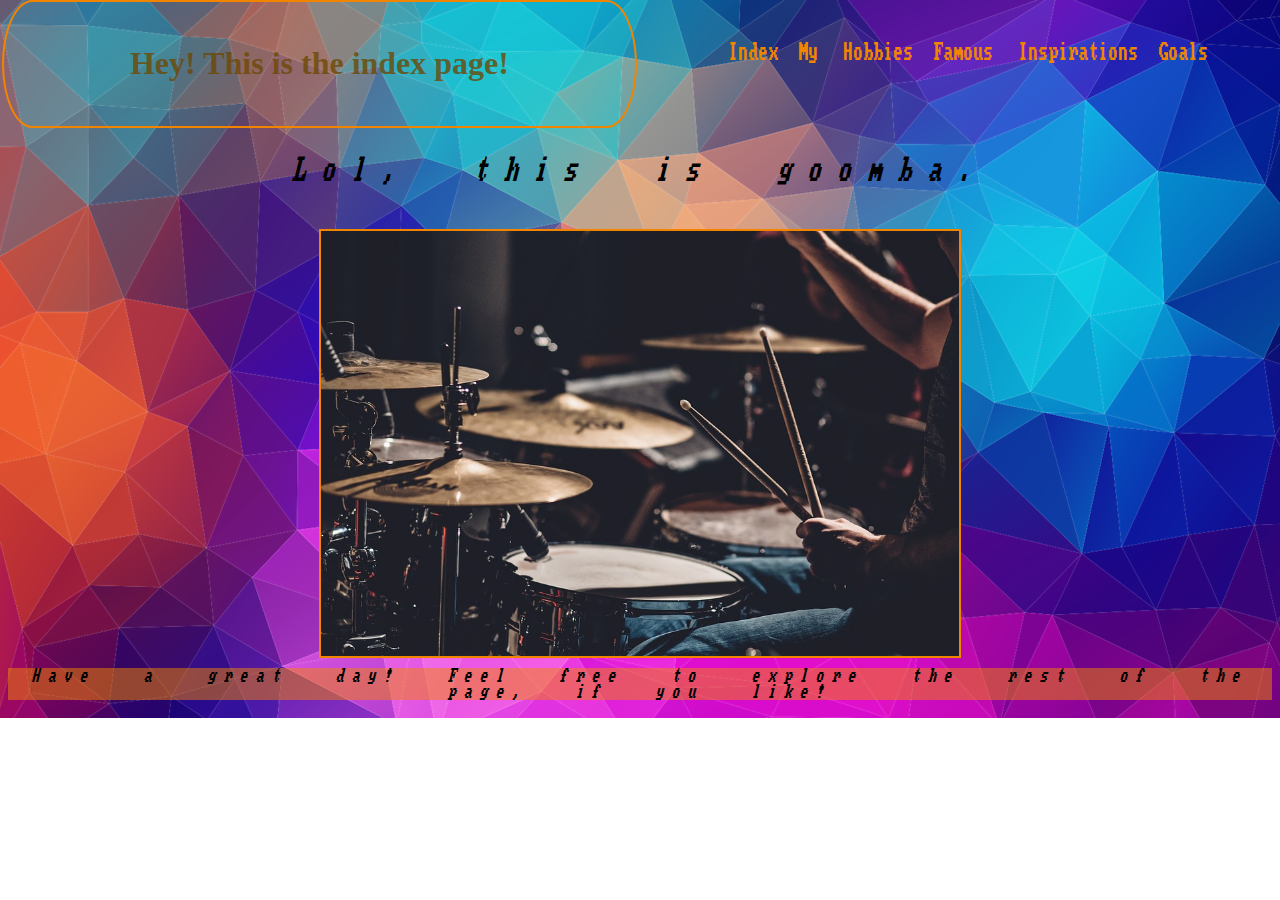
<file: index.html>
<!DOCTYPE html>
<!--
    Author: Ethan Tayloe
    Date: September 3, 2019
    Filename: index.html
    Description: The Index for my Hobby Page.
-->
<html>
    <head>
            <meta charset="utf-8" content="keywords" keywords="hobbies, drumming, music, traveling, theater, friends, goals, famous, keanu, keanu reeves, chad, chad smith, travis, travis luddon, bear, bear grylls, man vs wild" >
        <title>Index</title>
        <link rel="stylesheet" type="text/css" href="css/index.css">
        
    </head>
    <body class="body">
        <div class="grid-container">
        <header class="header"><h1>Hey! This is the index page!</h1></header>
        <div class="nav"><p>
            <a href="index.html">Index</a>
            <a href="hobby.html">My Hobbies</a>
            <a href="famous_inspirations.html">Famous Inspirations</a>
            <a href="goals.html">Goals</a>
        </p></div>
        <div class="article">   
            <p style="font-size: 175%">Lol, this is goomba.</p>
        </br>
            <img src="images/index/index.jpg" alt="Awesome Drumming Kit" class="center">
        </div>
        </div>
        <div class="footer">
            <p>Have a great day! Feel free to explore the rest of the page, if you like!</p>
        </div>
    </body>
</html>
</file>
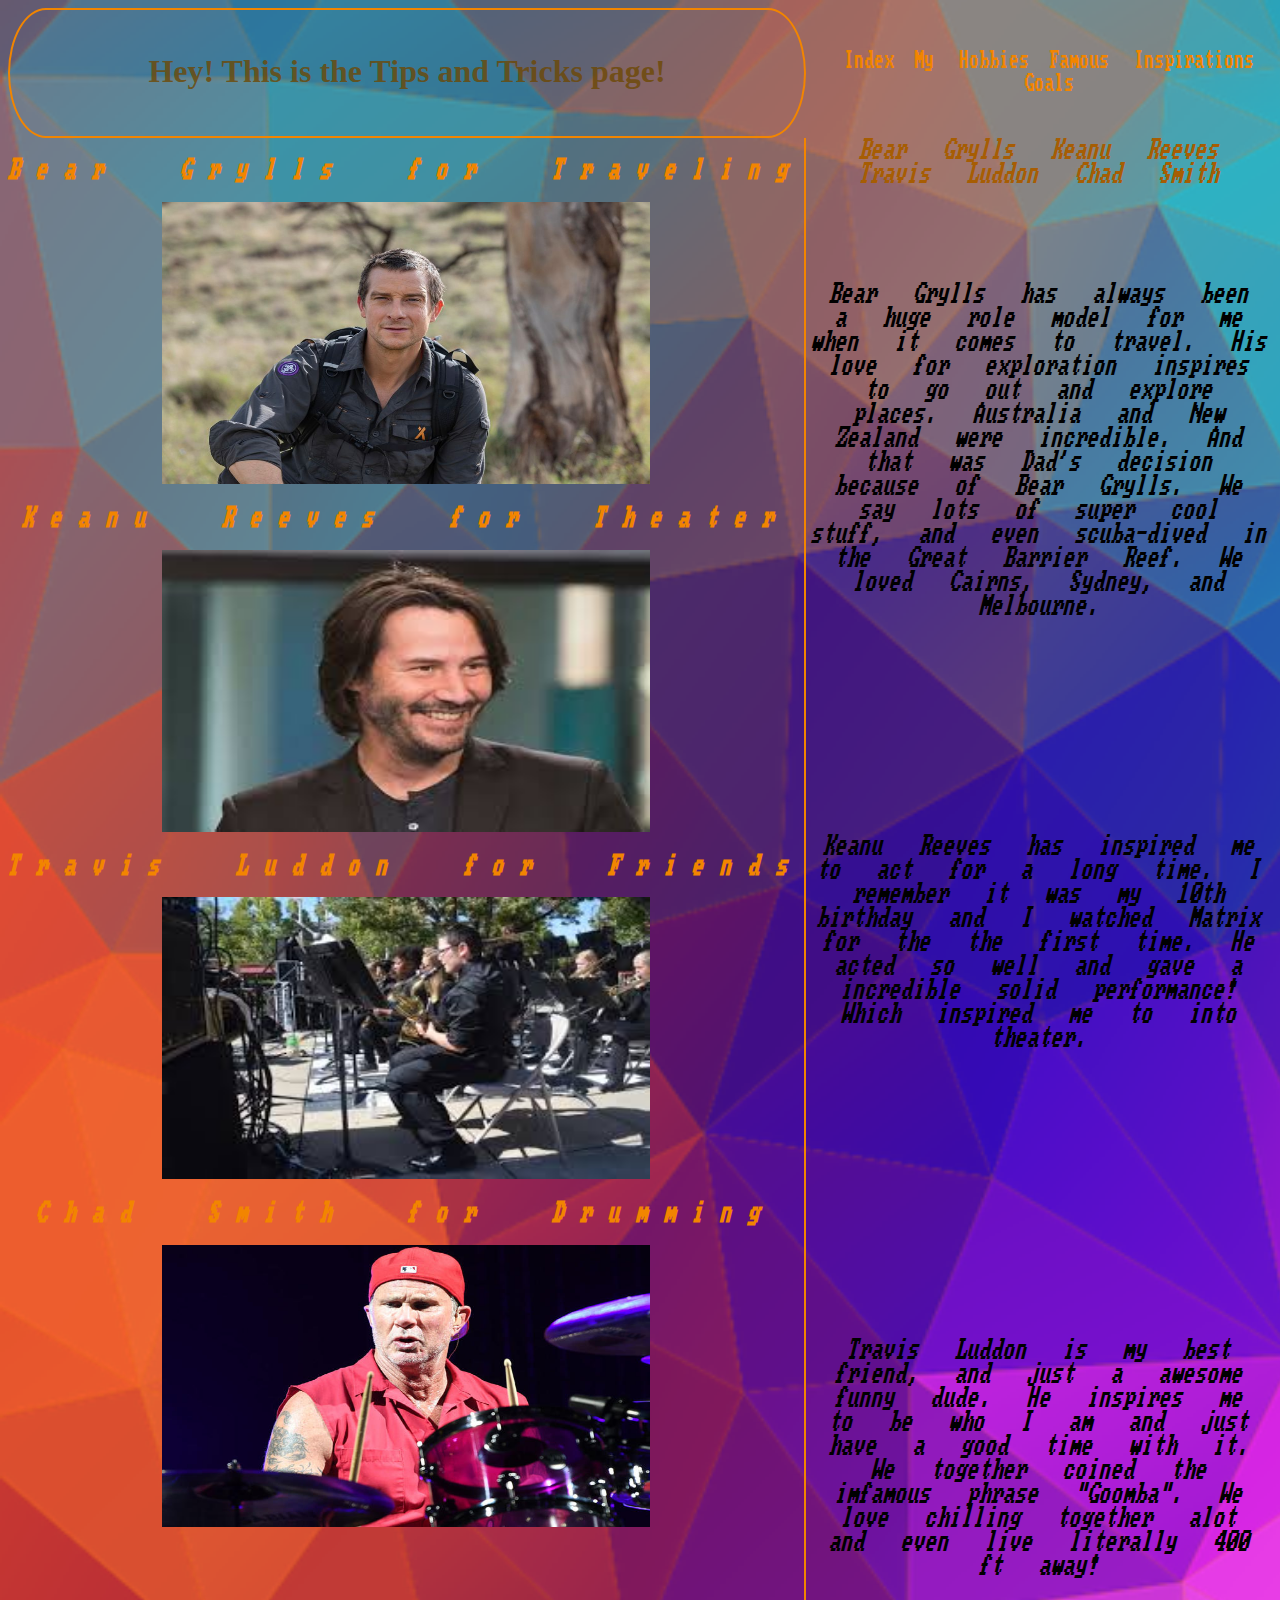
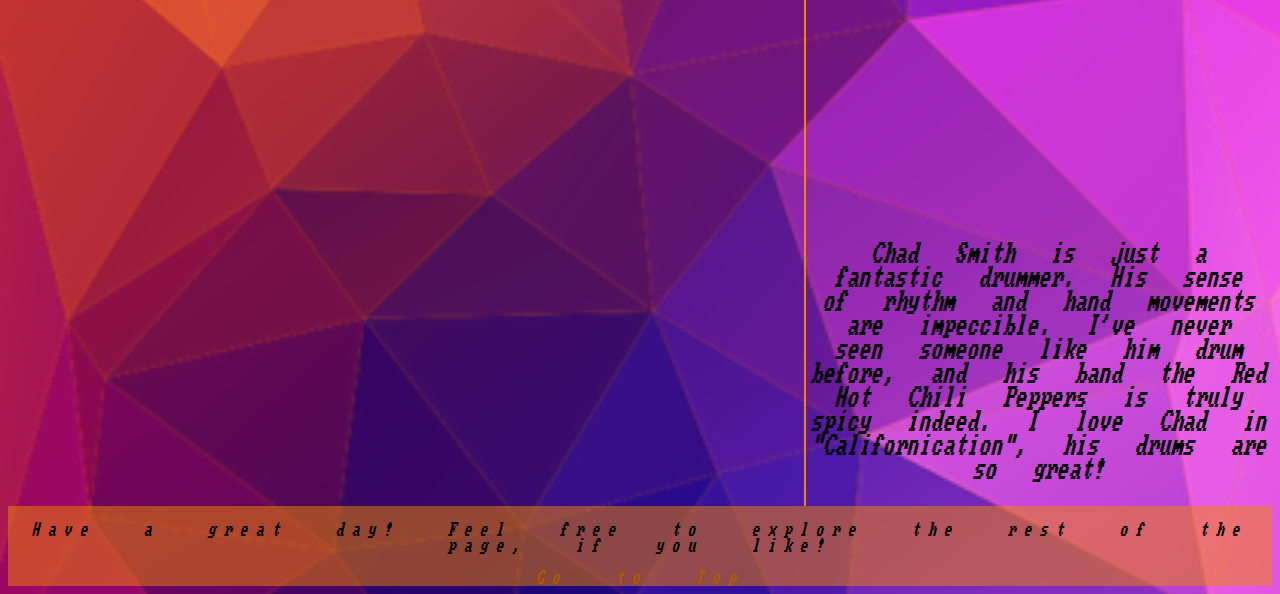
<file: famous_inspirations.html>
<!DOCTYPE html>
<!--
    Author: Ethan Tayloe
    Date: September 3, 2019
    Filename: famous_inspiration.html
    Description: The famous inspirations for my hobbies Page.
-->
<html>
    <head>
            <meta charset="utf-8" content="keywords" keywords="hobbies, drumming, music, traveling, theater, friends, goals, famous, keanu, keanu reeves, chad, chad smith, travis, travis luddon, bear, bear grylls, man vs wild" >
        <title>Famous Inspirations</title>
        <link rel="stylesheet" type="text/css" href="css/famous_inspirations.css">
    </head>
    <body class="body">
        <div class="grid-container">
        <header class="header">
            <a name="pagetop"></a><h1>Hey! This is the Tips and Tricks page!</h1></header>
        <div class="nav"><p>
            <a href="index.html">Index</a>
            <a href="hobby.html">My Hobbies</a>
            <a href="famous_inspirations.html">Famous Inspirations</a>
            <a href="goals.html">Goals</a>
        </p></div>
        <div class="article">
            <h2><a  name="bear-grylls">Bear Grylls for Traveling</a></h2>
            <img src="images/tips_and_tricks/bear-grylls.jpg">
            <h2><a name="keanu-reeves">Keanu Reeves for Theater</a></h2>
            <img src="images/tips_and_tricks/keanu-reeves.jpg">

            <h2><a name="travis-luddon">Travis Luddon for Friends</a></h2>
            <img src="images/tips_and_tricks/travis.jpg">

            <h2><a name="chad-smith">Chad Smith for Drumming</a></h2>
            <img src="images/tips_and_tricks/chad-smith.jpg">

        </div>
        <div class="aside">
        <a href="#bear-grylls">Bear Grylls</a>
        <a href="#keanu-reeves">Keanu Reeves</a>
        <a href="#travis-luddon">Travis Luddon</a>
        <a href="#chad-smith">Chad Smith</a>
        </br>
        </br>
        </br>
        </br>
        <p>Bear Grylls has always been a huge role model for me when it comes to travel. His love for exploration inspires to go out and explore places. Australia and New  Zealand were incredible. And that was Dad's decision because of Bear Grylls. We say lots of super cool stuff, and even scuba-dived in the Great Barrier Reef. We loved Cairns, Sydney, and Melbourne. </p>
        </br>
        </br>
        </br>
        </br>
        </br>
        </br>
        </br>
        <p>Keanu Reeves has inspired me to act for a long time. I remember it was my 10th birthday and I watched Matrix for the the first time. He acted so well and gave a incredible solid performance! Which inspired me to into theater.</p>
        </br>
        </br>
        </br>
        </br>
        </br>
        </br>
        </br>
        </br>
        </br>
        </br>
        <p>Travis Luddon is my best friend, and just a awesome funny dude. He inspires me to be who I am and just have a good time with it. We together coined the imfamous phrase "Goomba". We love chilling together alot and even live literally 400 ft away!</p>
        </br>
        </br>
        </br>
        </br>
        </br>
        </br>
        </br>
        </br>
        </br>
        <p>Chad Smith is just a fantastic drummer. His sense of rhythm and hand movements are impeccible. I've never seen someone like him drum before, and his band the Red Hot Chili Peppers is truly <em>spicy</em> indeed. I love Chad in <em>"Californication"</em>, his drums are so great!</p>
        </div>
        <div class="footer">
            <p>Have a great day! Feel free to explore the rest of the page, if you like!</p>
            <a href=#pagetop>Go to Top</a>
        </div>
    </body>
</html>
</file>
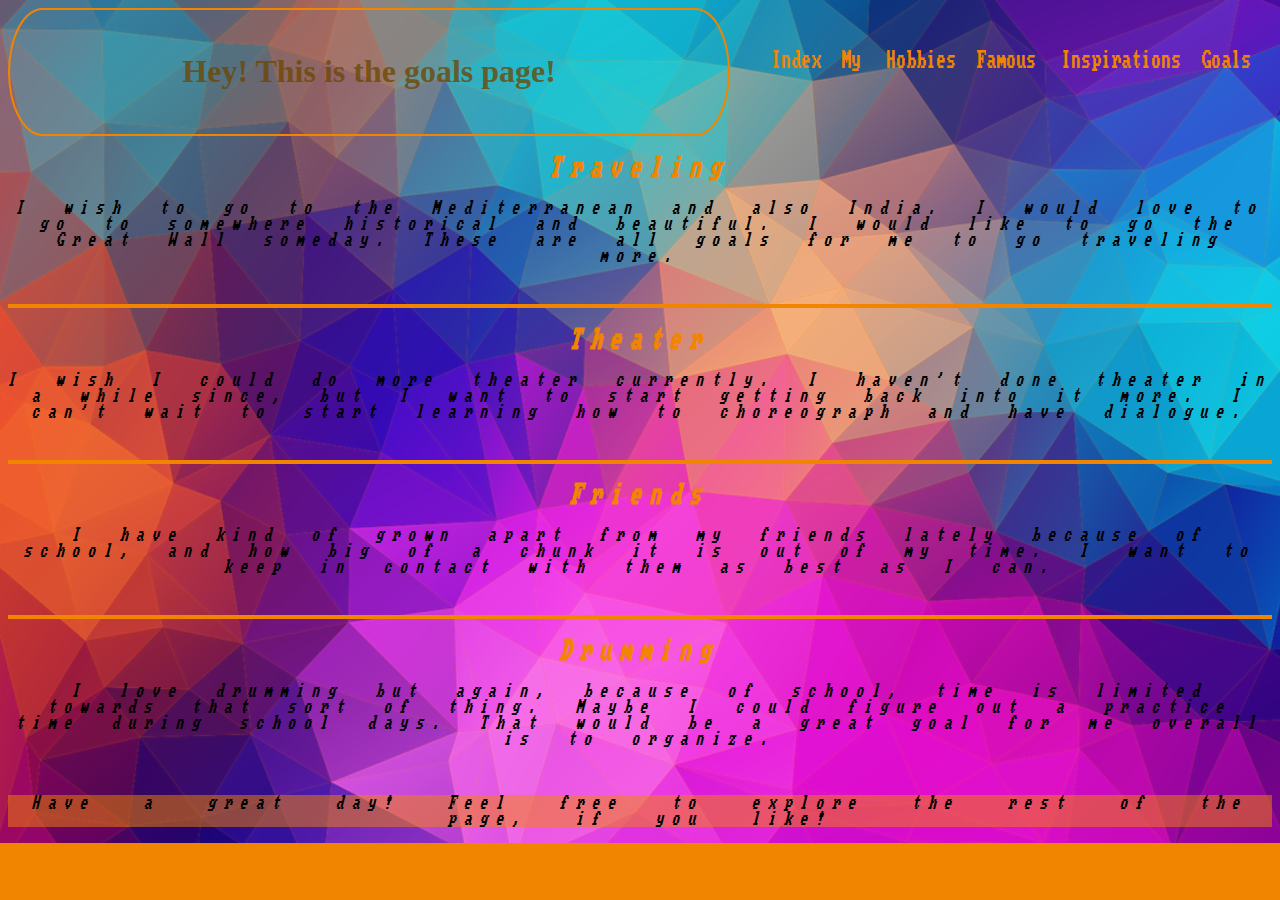
<file: goals.html>
<!DOCTYPE html>
<!--
    Author: Ethan Tayloe
    Date: September 3, 2019
    Filename: goals.html
    Description: The goals for my hobbies Page.
-->
<html>
    <head>
        <meta charset="utf-8" content="keywords" keywords="hobbies, drumming, music, traveling, theater, friends, goals, famous, keanu, keanu reeves, chad, chad smith, travis, travis luddon, bear, bear grylls, man vs wild" >
        <title>Goals</title>
        <link rel="stylesheet" type="text/css" href="css/goals.css">
        
    </head>
    <body class="body">
        <div class="grid-container">
        <header class="header">
            <h1>Hey! This is the goals page!</h1>
            <a name="pagetop"></a>
        </header>
        <div class="nav"><p>
            <a href="index.html">Index</a>
            <a href="hobby.html">My Hobbies</a>
            <a href="famous_inspirations.html">Famous Inspirations</a>
            <a href="goals.html">Goals</a>
        </p></div>
        <div class="article">
            <h2>Traveling</h2>
            <p>I wish to go to the Mediterranean and also India. I would love to go to somewhere historical and beautiful. I would  like to go the Great Wall someday. These are all goals for me to go traveling more.</p>
        </br>
        <hr class="new">        
            <h2>Theater</h2>
            <p>I wish I could do more theater currently. I haven't done theater in a while since, but I want to start getting back into it more. I can't wait to start learning how to choreograph and have dialogue.</p>
        </br>
        <hr class="new"> 
            <h2>Friends</h2>
            <p>I have kind of grown apart from my friends lately because of school, and how big of a chunk it is out of my time. I want to keep in contact with them as best as I can.</p>
        </br>
        <hr class="new"> 
            <h2>Drumming</h2>
            <p>I love drumming but again, because of school, time is limited towards that sort of thing. Maybe I could figure out a practice time during school days. That would be a great goal for me overall is to organize.</p>
        </br>
            </div>

        </div>
        <div class="footer">
            <p>Have a great day! Feel free to explore the rest of the page, if you like!</p>
        </div>
    </body>
</html>
</file>
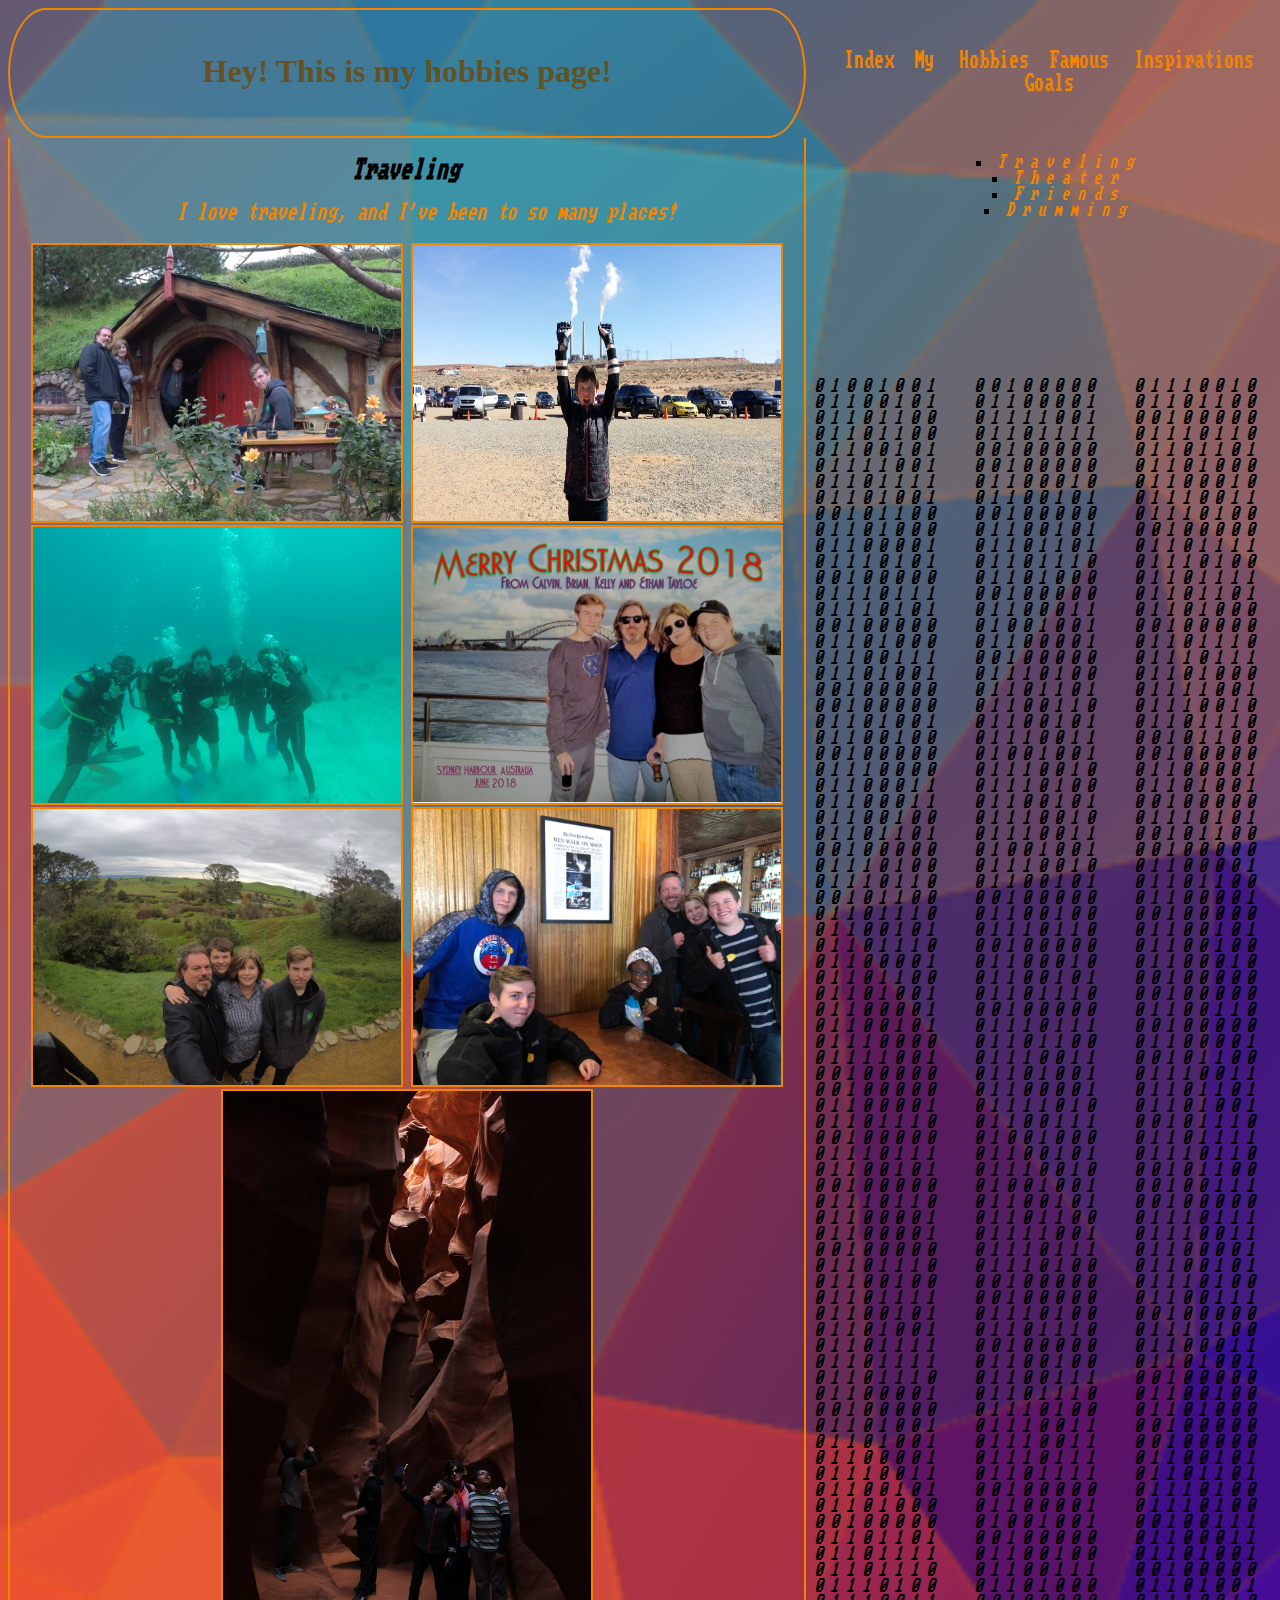
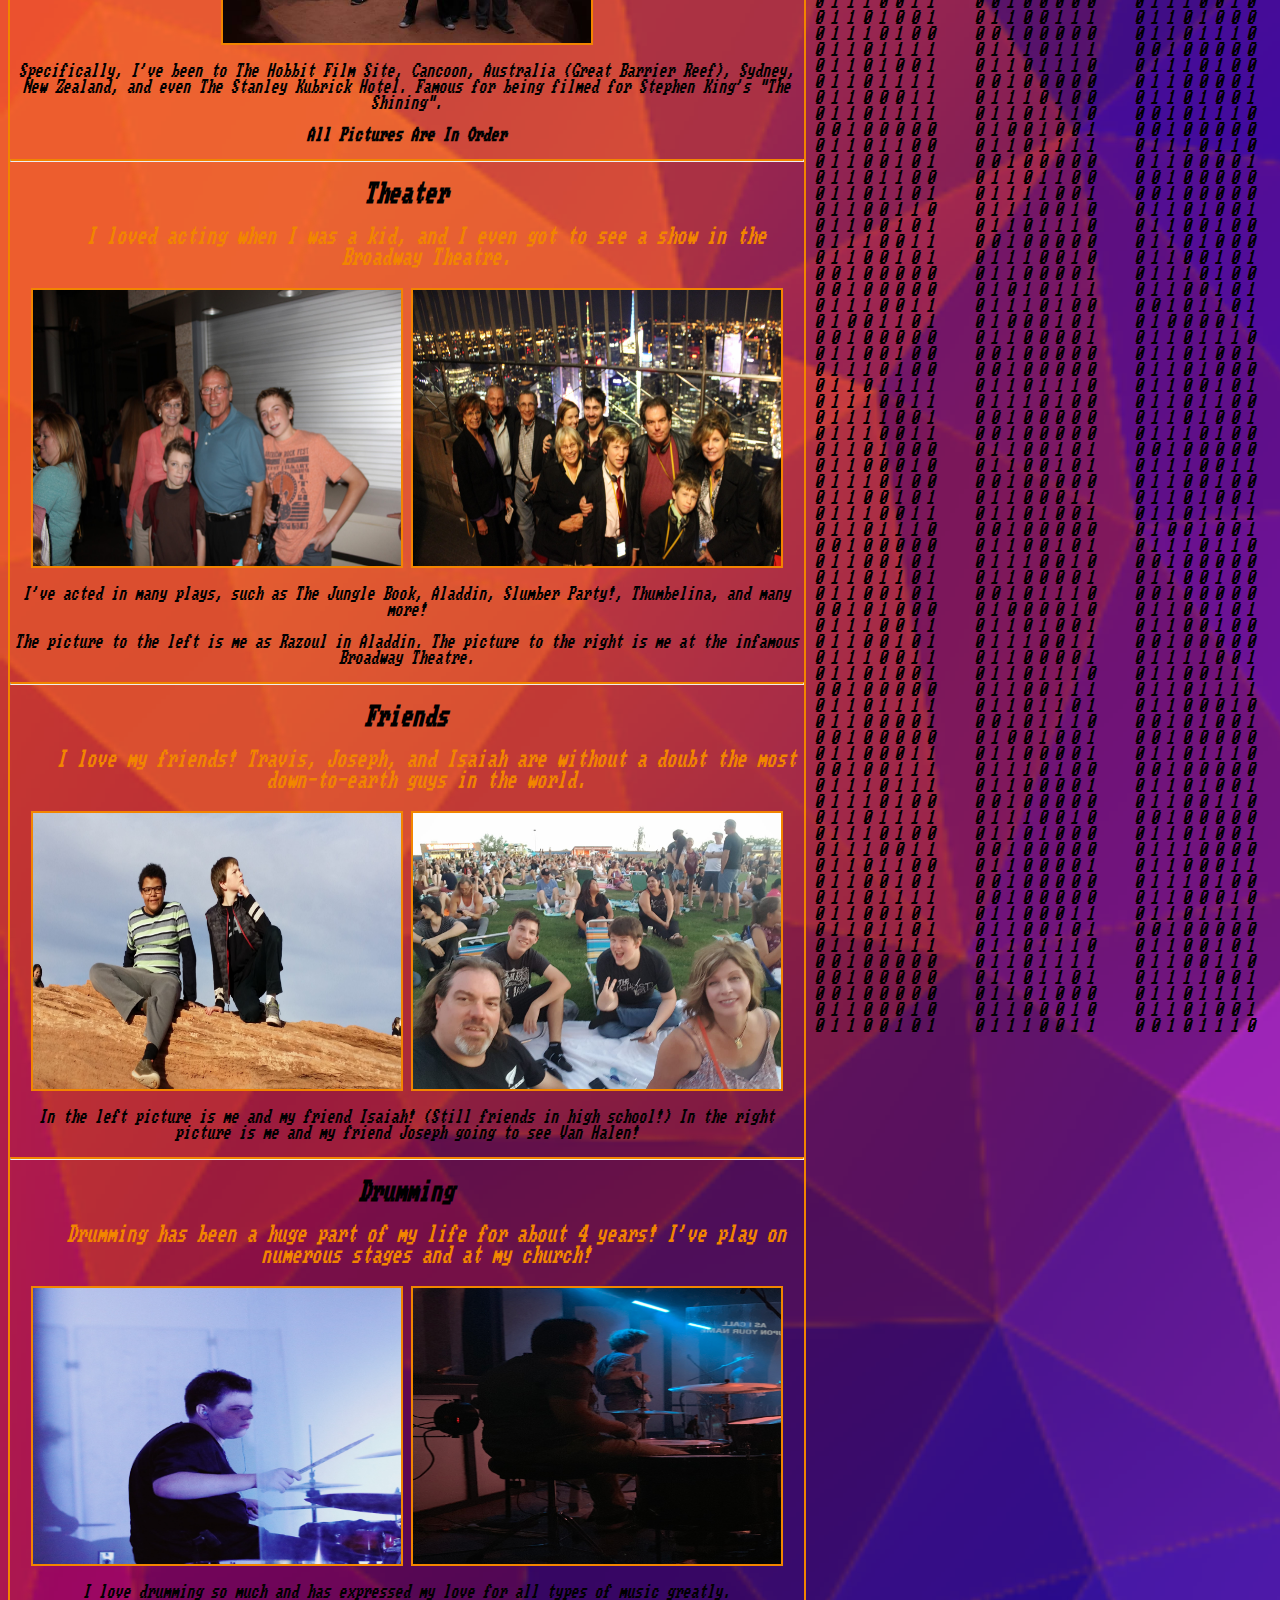
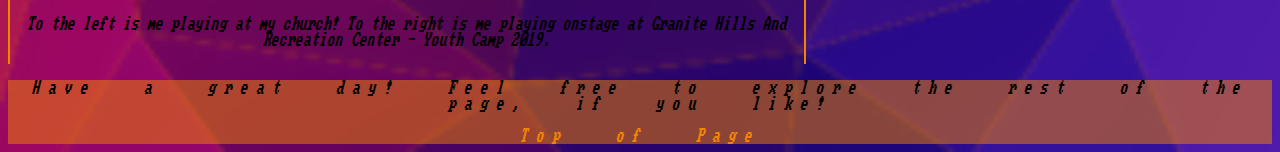
<file: hobby.html>
<!DOCTYPE html>
<!--
    Author: Ethan Tayloe
    Date: September 3, 2019
    Filename: hobby.html
    Description: The "Hobbies" website for my Hobby Page.
-->
<html>
    <head>
            <meta charset="utf-8" content="keywords" keywords="hobbies, drumming, music, traveling, theater, friends, goals, famous, keanu, keanu reeves, chad, chad smith, travis, travis luddon, bear, bear grylls, man vs wild" >
        <title>My Hobbies</title>
        <link rel="stylesheet" type="text/css" href="css/hobby.css">

    </head>
    <body class="body">
        <div class="grid-container">
        <header class="header">
            <a name="pagetop"></a>
            <h1>Hey! This is my hobbies page!</h1>
        </header>
        <div class="nav"><p>
            <a href="index.html">Index</a>
            <a href="hobby.html">My Hobbies</a>
            <a href="famous_inspirations.html">Famous Inspirations</a>
            <a href="goals.html">Goals</a>
        </p></div>
        <div class="article">
        <a name="traveling"><h2>Traveling</h2></a>
            <ul>
                <li><p>I love traveling, and I've been to so many places!</p></li>
            </ul>
        <img id="traveling" src="images/hobbys/traveling.jpg">
        <img id="traveling2" src="images/hobbys/traveling2.jpeg">
        <img id="traveling3" src="images/hobbys/traveling3.jpg">
        <img id="traveling4" src="images/hobbys/traveling4.jpg">
        <img id="traveling5" src="images/hobbys/traveling5.jpg">
        <img id="traveling7" src="images/hobbys/traveling7.jpg">
        <img id="traveling6" src="images/hobbys/traveling6.jpg">
        <p>Specifically, I've been to The Hobbit Film Site, Cancoon, Australia (Great Barrier Reef), Sydney, New Zealand, and even  The Stanley Kubrick Hotel. Famous for being filmed for Stephen King's <em>"The Shining"</em>.</p>
        <p><strong>All Pictures Are In Order</strong></p>
        <hr class="new">
        <a name="theater"><h2>Theater</h2></a>   
            <ul>
                <li><p>I loved acting when I was a kid, and I even got to see a show in the Broadway Theatre.</p></li>
            </ul>
        <img id="theater" src="images/hobbys/theater.jpeg">
        <img id="theater2" src="images/hobbys/theater2.jpeg">
        <p>I've acted in many plays, such as  The Jungle Book, Aladdin, Slumber Party!, Thumbelina, and  many  more!</p>
        <p>The picture to the left is me as <em>Razoul</em> in  Aladdin. The picture to the right is me at the infamous Broadway Theatre.</p>
        <hr class="new">
        <a name="friends"><h2>Friends</h2></a>  
            <ul>
                <li><p>I love my friends! Travis, Joseph, and Isaiah are without a doubt the most down-to-earth guys in the world.</p></li>
            </ul>
        <img id="friends" src="images/hobbys/friends.jpeg">
        <img id="friends2" src="images/hobbys/friends2.jpg">
        <p>In the left picture is me and my friend Isaiah! (Still friends in high school!) In the right picture is me and my friend Joseph going to see Van Halen!</p>
        <hr class="new">
        <a name="drumming"><h2>Drumming</h2></a>
            <ul>
                <li><p>Drumming has been a huge part of my life for about 4 years! I've play on numerous stages and at my church!</p></li>
            </ul>
        <img id="drumming" src="images/hobbys/drumming.jpg">
        <img id="drumming2" src="images/hobbys/drumming2.jpg">
        <p>I love drumming so much and has expressed my love  for all types of music greatly.</p>
        <p>To the left is me playing at my church! To the right is me playing onstage at Granite Hills And Recreation Center - Youth Camp 2019.</p>
        </div>
        <div class="aside">
            <ul>
                <li><a href="#traveling">Traveling</a></li>
                <li><a href="#theater">Theater</a></li>
                <li><a href="#friends">Friends</a></li>
                <li><a href="#drumming">Drumming</a></li>
            </ul>
            </br>
            </br>
            </br>
            </br>
            </br>
            </br>
            </br>
            </br>
            <p>01001001 00100000 01110010 01100101 01100001 01101100 01101100 01111001 00100000 01101100 01101111 01110110 01100101 00100000 01101101 01111001 00100000 01101000 01101111 01100010 01100010 01101001 01100101 01110011 00101100 00100000 01110100 01101000 01100101 00100000 01100001 01101101 01101111 01110101 01101110 01110100 00100000 01101000 01101111 01110111 00100000 01101101 01110101 01100011 01101000 00100000 01001001 00100000 01101000 01100001 01101110 01100111 00100000 01110111 01101001 01110100 01101000 00100000 01101101 01111001 00100000 01100110 01110010 01101001 01100101 01101110 01100100 01110011 00101100 00100000 01001001 00100000 01110000 01110010 01100001 01100011 01110100 01101001 01100011 01100101 00100000 01100100 01110010 01110101 01101101 01110011 00101100 00100000 01001001 00100000 01110100 01110010 01100001 01110110 01100101 01101100 00101100 00100000 01100001 01101110 01100100 00100000 01100101 01110110 01100101 01101110 00100000 01100100 01100001 01100010 01100010 01101100 01100101 00100000 01101001 01101110 00100000 01100001 00100000 01100110 01100101 01110111 00100000 01110000 01101100 01100001 01111001 01110011 00101100 00100000 01101001 01110011 00100000 01100001 01101101 01100001 01111010 01101001 01101110 01100111 00101110 00100000 01001000 01101111 01110111 01100101 01110110 01100101 01110010 00101100 00100000 01001001 00100111 01110110 01100101 00100000 01100001 01101100 01110111 01100001 01111001 01110011 00100000 01110111 01100001 01101110 01110100 01100101 01100100 00100000 01110100 01101111 00100000 01100111 01100101 01110100 00100000 01101001 01101110 01110100 01101111 00100000 01100011 01101111 01100100 01101001 01101110 01100111 00100000 01100001 01101110 01100100 00100000 01110100 01101000 01101001 01110011 00100000 01101001 01110011 00100000 01100001 01110111 01100101 01110011 01101111 01101101 01100101 00100000 01110100 01101000 01100001 01110100 00100000 01001001 00100111 01101101 00100000 01100011 01101111 01100100 01101001 01101110 01100111 00100000 01110100 01101000 01101001 01110011 00100000 01110010 01101001 01100111 01101000 01110100 00100000 01101110 01101111 01110111 00100000 01101001 01101110 01110100 01101111 00100000 01100001 01100011 01110100 01101001 01101111 01101110 00101110 00100000 01001001 00100000 01101100 01101111 01110110 01100101 00100000 01100001 01101100 01101100 00100000 01101101 01111001 00100000 01100110 01110010 01101001 01100101 01101110 01100100 01110011 00100000 01101000 01100101 01110010 01100101 00100000 01100001 01110100 00100000 01010111 01100101 01110011 01110100 00101101 01001101 01000101 01000011 00100000 01100001 01101110 01100100 00100000 01101001 01110100 00100000 01101000 01101111 01101110 01100101 01110011 01110100 01101100 01111001 00100000 01101001 01110011 00100000 01110100 01101000 01100101 00100000 01100010 01100101 01110011 01110100 00100000 01100100 01100101 01100011 01101001 01110011 01101001 01101111 01101110 00100000 01001001 00100000 01100101 01110110 01100101 01110010 00100000 01101101 01100001 01100100 01100101 00101110 00100000 00101000 01000010 01100101 01110011 01101001 01100100 01100101 01110011 00100000 01110011 01100001 01111001 01101001 01101110 01100111 00100000 01100111 01101111 01101111 01101101 01100010 01100001 00101110 00101001 00100000 01001001 00100000 01100011 01100001 01101110 00100111 01110100 00100000 01110111 01100001 01101001 01110100 00100000 01100110 01101111 01110010 00100000 01110100 01101000 01101001 01110011 00100000 01110000 01101100 01100001 01100011 01100101 00100000 01110100 01101111 00100000 01100010 01100101 01100011 01101111 01101101 01100101 00100000 01101111 01101110 01100101 00100000 01101111 01100110 00100000 01101101 01111001 00100000 01101000 01101111 01100010 01100010 01101001 01100101 01110011 00101110
            </p>
        
        </div>
        </div>
        <div class="footer">
            <p>Have a great day! Feel free to explore the rest of the page, if you like!</p>
            <a href="#pagetop">Top of Page</a>
        </div>
    </body>
</html>
</file>
<file: css/index.css>
.grid-container {
    display: grid;
    grid-template-areas:
    'header header header nav nav'
    'article article article article article'
    'article article article article article'
    'footer footer footer footer footer';
    grid-gap: none;
    font: oblique normal normal 12px 12px 'goomba';
    margin: -.5%;
    margin-top: -.5em;
    
    
}
.header{
    grid-area: header;
    border-radius: 10% / 105%;
    border: #f28500 solid 2px;
    color: rgb(109, 72, 3, 0.8);
    padding: 22px;
    text-align: center;
    
}
.nav{
    grid-area: nav;
    color: #f28500;
    text-align: center;
}
.article{
    grid-area: article;
    font-family: 'goomba';
    font-style: oblique;
    letter-spacing: 1em;
    word-spacing: 2em;
    text-align: center;
}
.footer{
    grid-area: footer;
    font-family: 'goomba';
    font-style: oblique;
    letter-spacing: .5em;
    word-spacing: 2em;
    text-align: center;
    background-color:rgba(242, 133, 0, 0.5);
}
@font-face{
    font-family: 'goomba';
    src: url('fonts/PxPlus_IBM_BIOS-2y.ttf') format('truetype');
}
.grid-container > .nav > p  > a:link{
    color: #f28500;
    font-family: 'goomba';
    text-decoration: none;
}
.grid-container > .nav > p  > a:visited{
    color: rgba(167, 109, 1, 0.3);
    font-family: 'goomba';
    text-decoration: none;
    
}
.grid-container > .nav > p  > a:hover{
    color: #a75d03;
    font-family: 'goomba';
    text-decoration: underline;
}
.grid-container > .nav > p  > a:active{
    color: #f28500;
    font-family: 'goomba';
    text-decoration: underline;
}
.grid-container > .nav > p{
    font-size: 125%;
    padding: 22px;
    margin-right: -22px;
}
.grid-container > .nav{
    word-spacing: 15px;
}
.center{
    display: block;
    margin-left: auto;
    margin-right: auto;
    width: 50%;
}
.grid-container > .article > img{
    border: #f28500 solid 2px;
}
body{
    background-image: url("../images/triangles.png" );
    background-repeat: no-repeat;
    background-size: cover;
}
</file>
<file: css/famous_inspirations.css>
.grid-container {
    display: grid;
    grid-template-areas:
    'header header header nav nav'
    'article article article aside aside'
    'article article article aside aside'
    'footer footer footer footer footer';
    grid-gap: none;
    font: oblique normal normal 12px 12px 'goomba';
    
    
}
.header{
    grid-area: header;
    border-radius: 10% / 105%;
    border: #f28500 solid 2px;
    color: rgb(109, 72, 3, 0.8);
    padding: 22px;
    text-align: center;
    
}
.nav{
    grid-area: nav;
    color: #f28500;
    text-align: center;
}
.article{
    grid-area: article;
    font-family: 'goomba';
    font-style: oblique;
    letter-spacing: 1em;
    word-spacing: 2em;
    text-align: center;
    color: #f28500;
    border-right: 2px #f28500 solid;
}
.aside{
    grid-area: aside;
    font-family: 'goomba';
    font-style: oblique;
    text-align: center;
    vertical-align: middle;
    word-spacing: 1em;
    font-size: 150%;
}
.footer{
    grid-area: footer;
    font-family: 'goomba';
    font-style: oblique;
    letter-spacing: .5em;
    word-spacing: 2em;
    text-align: center;
    background-color:rgba(242, 133, 0, 0.5);
}
@font-face{
    font-family: 'goomba';
    src: url('fonts/PxPlus_IBM_BIOS-2y.ttf') format('truetype');
}
.grid-container > .nav > p  > a:link{
    color: #f28500;
    font-family: 'goomba';
    text-decoration: none;
}
.grid-container > .nav > p  > a:visited{
    color: rgba(167, 109, 1, 0.3);
    font-family: 'goomba';
    text-decoration: none;
    
}
.grid-container > .nav > p  > a:hover{
    color: #a75d03;
    font-family: 'goomba';
    text-decoration: underline;
}
.grid-container > .nav > p  > a:active{
    color: #f28500;
    font-family: 'goomba';
    text-decoration: underline;
}
.grid-container > .nav > p{
    font-size: 125%;
    padding: 22px;
    margin-right: -22px;
}
.grid-container > .nav{
    word-spacing: 15px;
}
.center{
    display: block;
    margin-left: auto;
    margin-right: auto;
    width: 50%;
}

body{
    background-color: #f28500;
    background-image: url("../images/triangles.png" );
    background-repeat: no-repeat;
    background-size: cover;
}
.grid-container > .article > h2{
    color: #f28500;
}
.aside > a:first-of-type{
    color: #a75d03;
    font-family: 'goomba';
    text-decoration: none;
}
.aside > a:nth-of-type(2){
    color: #a75d03;
    font-family: 'goomba';
    text-decoration: none;
}
.aside > a:nth-of-type(3){
    color: #a75d03;
    font-family: 'goomba';
    text-decoration: none;
}
.aside > a:nth-of-type(4){
    color: #a75d03;
    font-family: 'goomba';
    text-decoration: none;
}
.footer > a{
    color: #a75d03;
    font-family: 'goomba';
    text-decoration: none;
}
#traveling {
    color: #f28500;
    font-family: 'goomba';
    font-size: 125%;
}
#theater {
    color: #f28500;
    font-family: 'goomba';
    font-size: 125%;

}
#friends{
    color: #f28500;
    font-family: 'goomba';
    font-size: 125%;
}
#drumming {
    color: #f28500;
    font-family: 'goomba';
    font-size: 125%;
}
.article > img{
    width:488px;
    height:282px;
}
</file>
<file: css/goals.css>
.grid-container {
    display: grid;
    grid-template-areas:
    'header header header nav nav'
    'article article article article article'
    'article article article article article'
    'footer footer footer footer footer';
    grid-gap: none;
    font: oblique normal normal 12px 12px 'goomba'; 
}
.header{
    grid-area: header;
    border-radius: 10% / 105%;
    border: #f28500 solid 2px;
    color: rgb(109, 72, 3, 0.8);
    padding: 22px;
    text-align: center;
    
}
.nav{
    grid-area: nav;
    color: #f28500;
    text-align: center;
}
.article{
    grid-area: article;
    font-family: 'goomba';
    font-style: oblique;
    text-align: center;
    letter-spacing: .5em;
    word-spacing: 1em;
}
.footer{
    grid-area: footer;
    font-family: 'goomba';
    font-style: oblique;
    letter-spacing: .5em;
    word-spacing: 2em;
    text-align: center;
    background-color:rgba(242, 133, 0, 0.5);
}
@font-face{
    font-family: 'goomba';
    src: url('fonts/PxPlus_IBM_BIOS-2y.ttf') format('truetype');
}
.grid-container > .nav > p  > a:link{
    color: #f28500;
    font-family: 'goomba';
    text-decoration: none;
}
.grid-container > .nav > p  > a:visited{
    color: rgba(167, 109, 1, 0.3);
    font-family: 'goomba';
    text-decoration: none;
    
}
.grid-container > .nav > p  > a:hover{
    color: #a75d03;
    font-family: 'goomba';
    text-decoration: underline;
}
.grid-container > .nav > p  > a:active{
    color: #f28500;
    font-family: 'goomba';
    text-decoration: underline;
}
.grid-container > .nav > p{
    font-size: 125%;
    padding: 22px;
    margin-right: -22px;
}
.grid-container > .nav{
    word-spacing: 15px;
}
.center{
    display: block;
    margin-left: auto;
    margin-right: auto;
    width: 50%;
}
.grid-container > .article > img{
    border: #f28500 solid 2px;
}
body{
    background-color: #f28500;
    background-image: url("../images/triangles.png" );
    background-repeat: no-repeat;
    background-size: cover;
    
}
.grid-container > .article  > p{
    font-family: 'goomba';
    text-decoration: none;
}
.grid-container > .article  > h2{
    font-family: 'goomba';
    text-decoration: none;
    color: #f28500;
}
.new{
    border: #f28500 solid 2px;
}
</file>
<file: css/hobby.css>
.grid-container {
    display: grid;
    grid-template-areas:
    'header header header nav nav'
    'article article article aside aside'
    'article article article aside aside'
    'footer footer footer footer footer';
    grid-gap: none;
    font: oblique normal normal 12px 12px 'goomba'; 
}
.header{
    grid-area: header;
    border-radius: 10% / 105%;
    border: #f28500 solid 2px;
    color: rgb(109, 72, 3, 0.8);
    padding: 22px;
    text-align: center;
    
}
.nav{
    grid-area: nav;
    color: #f28500;
    text-align: center;
}
.article{
    grid-area: article;
    font-family: 'goomba';
    font-style: oblique;
    text-align: center;
    border-right: 2px #f28500 solid;
    border-left: 2px #f28500 solid;
}
.footer{
    grid-area: footer;
    font-family: 'goomba';
    font-style: oblique;
    letter-spacing: .5em;
    word-spacing: 2em;
    text-align: center;
    background-color:rgba(242, 133, 0, 0.5);
}
.aside{
    grid-area: aside;
    font-family: 'goomba';
    font-style: oblique;
    letter-spacing: .5em;
    word-spacing: 1em;
    text-align: center;
    vertical-align: middle;
}
@font-face{
    font-family: 'goomba';
    src: url('fonts/PxPlus_IBM_BIOS-2y.ttf') format('truetype');
}
.grid-container > .nav > p  > a:link{
    color: #f28500;
    font-family: 'goomba';
    text-decoration: none;
}
.grid-container > .nav > p  > a:visited{
    color: rgba(167, 109, 1, 0.3);
    font-family: 'goomba';
    text-decoration: none;
    
}
.grid-container > .nav > p  > a:hover{
    color: #a75d03;
    font-family: 'goomba';
    text-decoration: underline;
}
.grid-container > .nav > p  > a:active{
    color: #f28500;
    font-family: 'goomba';
    text-decoration: underline;
}
.grid-container > .nav > p{
    font-size: 125%;
    padding: 22px;
    margin-right: -22px;
}
.grid-container > .nav{
    word-spacing: 15px;
}
.center{
    display: block;
    margin-left: auto;
    margin-right: auto;
    width: 50%;
}
.grid-container > .article > img{
    border: #f28500 solid 2px;
}
body{
    background-color: #f28500;
    background-image: url("../images/triangles.png" );
    background-repeat: no-repeat;
    background-size: cover;
    
}
#traveling3 {
    width: 368px;
    height: 276px;
}
.aside > #traveling3 > img{
    width: 368px;
    height: 276px;
}
#traveling2 {
    width: 368px;
    height: 276px;
}
.aside > #traveling2 > img{
    width: 368px;
    height: 276px;
}
#traveling {
    width: 368px;
    height: 276px;
}
.aside > #traveling > img{
    width: 368px;
    height: 276px;
}
#friends {
    width: 368px;
    height: 276px;
}
.aside > #friends > img{
    width: 368px;
    height: 276px;
}
#theater {
    width: 368px;
    height: 276px;
    color: #f28500;
    font-family: 'goomba';
    font-size: 125%;
}
.aside > #theater> img{
    width: 368px;
    height: 276px;
    color: #f28500;
    font-family: 'goomba';
    font-size: 125%;
}
#theater2 {
    width: 368px;
    height: 276px;
    color: #f28500;
    font-family: 'goomba';
    font-size: 125%;
}
.aside > #theater2 > img{
    width: 368px;
    height: 276px;
}
.aside > ul{
    list-style-position: inside;
    list-style-type: square;

}
.article > ul{
    list-style-position: inside;
    list-style-type: none;
}
.article > ul > li > p{
    color: #f28500;
    font-family: 'goomba';
    font-size: 125%;

}
.aside > ul > li > a:active{
    list-style-position: inside;
    color: #f28500;
    font-family: 'goomba';
    text-decoration: underline;
}
.aside > ul > li > a:hover{
    list-style-position: inside;
    color: #f28500;
    font-family: 'goomba';
    text-decoration: underline;
}
.aside > ul > li > a:visited{
    list-style-position: inside;
    color: #a75d03;
    font-family: 'goomba';
    text-decoration: none;
}
.aside > ul > li > a:link{
    list-style-position: inside;
    color: #f28500;
    font-family: 'goomba';
    text-decoration: none;
}
.footer > a:active{
    color: #f28500;
    font-family: 'goomba';
    text-decoration: underline;
}
.footer > a:hover{
    color: #a75d03;
    font-family: 'goomba';
    text-decoration: underline;
}
.footer > a:visited{
    color: rgba(167, 109, 1, 0.3);
    font-family: 'goomba';
    text-decoration: none;
}
.footer > a:link{
    color: #f28500;
    font-family: 'goomba';
    text-decoration: none;
}
#traveling4{
    width: 368px;
    height: 276px;
}
#traveling5{
    width: 368px;
    height: 276px;
}
#traveling6{
    width: 368px;
    height: 552px;
}
#traveling7{
    width: 368px;
    height: 276px;
}
.article > ul:nth-of-type(2) > li > p{
    color: #f28500;
    font-family: 'goomba';
    font-size: 125%;

}
.article > ul:nth-of-type(3) > li > p{
    color: #f28500;
    font-family: 'goomba';
    font-size: 125%;

}
#friends2{
    width: 368px;
    height: 276px;
}
#drumming{
    width: 368px;
    height: 276px;
}
#drumming2{
    width: 368px;
    height: 276px;
}
.article > ul:nth-of-type(4) > li > p{
    color: #f28500;
    font-family: 'goomba';
    font-size: 125%;
}
hr.new {
    border-top: 2px solid #f28500;
  
}
</file>
